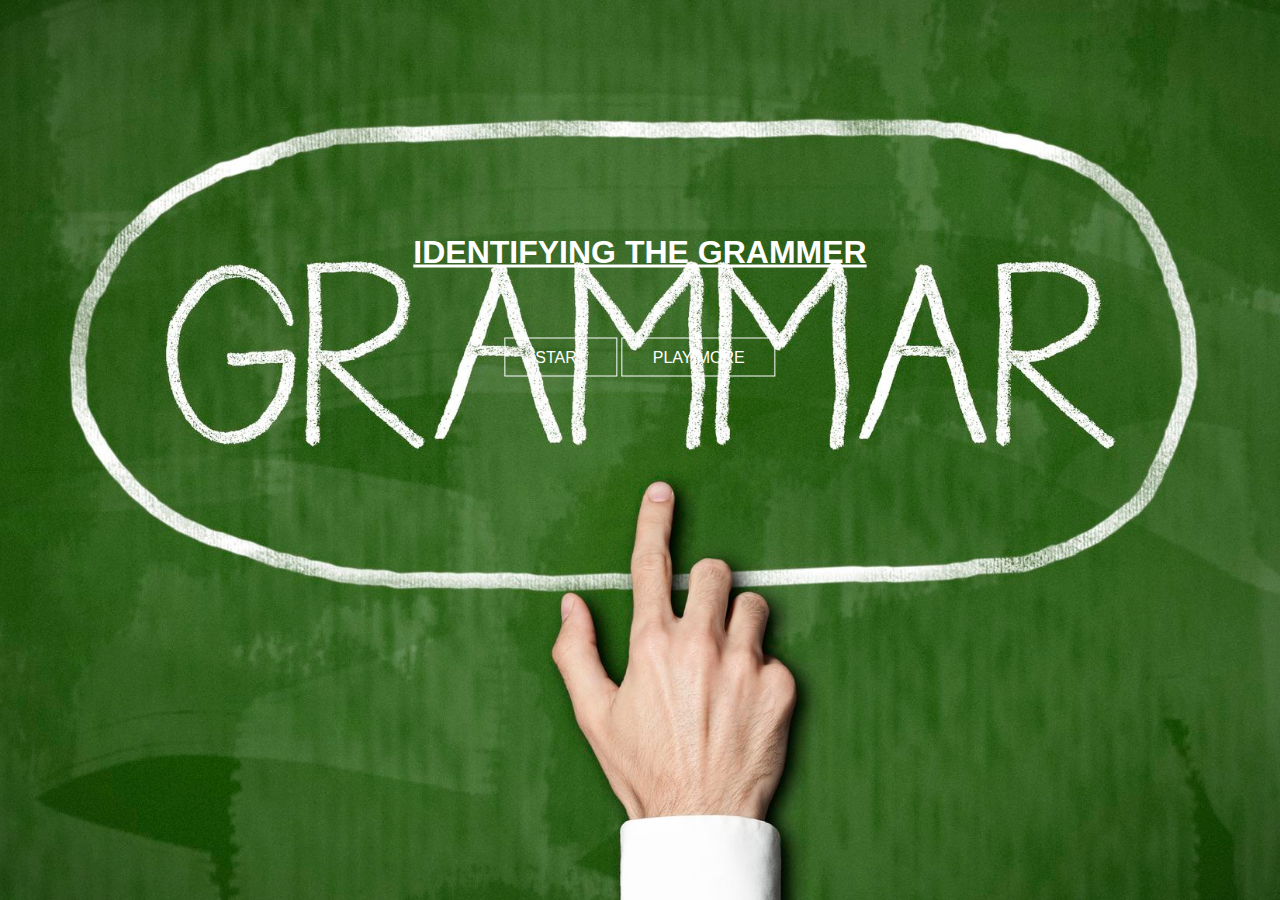
<file: index.html>
<html>

<head>
    <title>LISTING SKILLS</title>
    <link rel="stylesheet" href="https://cdnjs.cloudflare.com/ajax/libs/font-awesome/5.15.1/css/all.min.css" />
    <link rel="stylesheet" href="style.css">
    <script>
        var bleep = new Audio();
        bleep.src = "sound.mp3";
        var aud = new Audio();
        aud.src = "click1.mp3";
    </script>
</head>

<body>
    <div class="banner1">
        <div class="content1">
            <h1>
                <u> IDENTIFYING THE GRAMMER </u>
            </h1>
            <br><br>
            <div class="button1">
                <a href="main.html" class="btn" onclick="alert('Listen to the Sound and idetify the verbs and tenses used .')" onmousedown="bleep.play()"> START</a>
                <a href="https://englishbolega.com/games/" class="btn" onmousedown="bleep.play()">PLAY MORE</a>

            </div>
        </div>
    </div>
    </div>
</body>

</html>
</file>
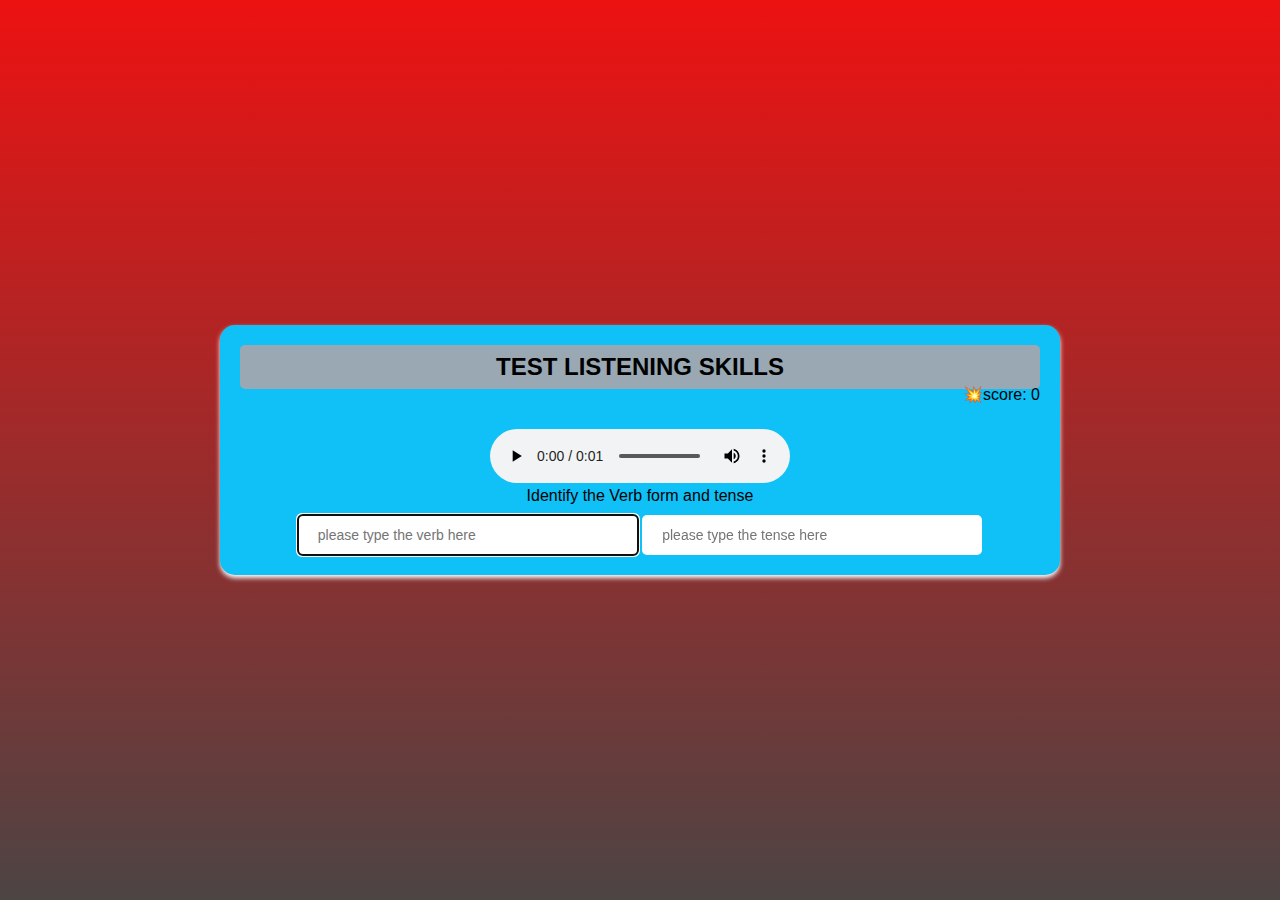
<file: main.html>
<!DOCTYPE html>
<html>

<head>
    <meta charset="utf-8">
    <meta http-equiv="X-UA-Compatible" content="IE=edge">
    <title>LISTENING SKILLS</title>
    <meta name="description" content="">
    <meta name="viewport" content="width=device-width, initial-scale=1">

    <link rel="stylesheet" href="style.css">
    <script>
        var bleep = new Audio();
        bleep.src = "click1.mp3";


        function sound() {
            bleep.play();
        }
    </script>

</head>

<body>
    <!-- <button id="setting-btn" class="setting-btn">
      <i class="fas fa-cog"></i> -->
    <!-- </button> -->
    <div id="setting" class="setting">
        <!-- <form action="" id="setting-form">
            <div class="">
                <label for="difficulty">Select Your Mode : ></label>
                <select name="" id="difficulty">
            <option value="easy">easy</option>
            <option value="medium">medium</option>
            <option value="hard">hard</option>
          </select>
            </div>
        </form> -->
    </div>

    <div class="container">
        <h2>TEST LISTENING SKILLS</h2>
        <audio id="my-audio" controls autoplay>
          <source src="" type="audio/mpeg">
       </audio><br> Identify the Verb form and tense<br>
        <input type="text" id="text" autocomplete="off" placeholder="please type the verb here" onmousedown="bleep.play()" onkeypress="sound()" />
        <input type="text" id="tense" autocomplete="off" placeholder="please type the tense here" onmousedown="bleep.play()" onkeypress="sound()" />
        <p id="try"></p>
        <!-- <p class="time-container">⏲️time left : <span id="time">10s</span></p> -->
        <p id="score-container" class="score-container">
            💥score: <span id="score">0</span>
        </p>
        <div id="end-game-container" class="end-game-container"></div>
    </div>
    <script>
        const text = document.getElementById("text");
        const tensetext = document.getElementById("tense");
        const scoreEl = document.getElementById("score");
        const endgameEl = document.getElementById("end-game-container");
        const words = ["a boy came running towards me", "she cooks for him everyday", "she was promoted", "there were two cakes", "we will never agree"];
        const verb = ["came", "cooks", "promoted", "were", "will"];
        const tense = ["past", "present", "past", "present", "future"];
        let randomWord;
        let rnd = getRandomWord();
        let score = 0;

        text.focus();


        function getRandomWord() {
            return Math.floor(Math.random() * words.length);
        }

        function addWordToDOM() {
            rnd = getRandomWord();
            sourc = words[rnd] + ".mp3";
            document.getElementById("my-audio").setAttribute('src', sourc);
        }

        function updateScore() {
            score++;
            scoreEl.innerHTML = score;
            if (score == 5) {
                gameOver();
            }
        }

        function gameOver() {
            endgameEl.innerHTML = `
                <h1> GREAT EFFORT!</h1>
                <p>Your final score is ${score}</p>
                <button onclick="location.reload()" >Restart</button>
                <button onclick="https://englishbolega.com/games" >PLAY MORE</button>`;
            endgameEl.style.display = "flex";
        }

        tensetext.addEventListener("input", (e) => {
            const insetedTense = e.target.value;
            const insetedVerb = text.value;
            if (insetedVerb == verb[rnd] && insetedTense == tense[rnd]) {
                addWordToDOM();
                updateScore();

                e.target.value = "";
                text.value = "";
            }
        });
        addWordToDOM();
    </script>
</body>

</html>
</file>
<file: style.css>
* {
    margin: 0;
    padding: 0;
    font-family: 'Lucida Sans', 'Lucida Sans Regular', 'Lucida Grande', 'Lucida Sans Unicode', Geneva, Verdana, sans-serif;
}

body {
    font-family: "IM Fell DW Pica SC", serif;
    background: linear-gradient(rgba(236, 11, 11, 0.973), rgba(17, 5, 5, 0.75)), url(pic.png);
    display: flex;
    justify-content: center;
    align-items: center;
    margin: 0;
    min-height: 100vh;
    background-size: cover;
    background-position: center;
}

.banner1 {
    width: 100%;
    height: 100vh;
    background-image: url(grammer.jpg);
    background-size: cover;
    background-position: center;
}

.button1 {
    position: absolute;
    top: 170%;
    left: 50%;
    transform: translate(-50%, -50%);
}

button {
    cursor: pointer;
    font-size: 14px;
    border-radius: 4px;
    padding: 5px 15px;
}

select {
    width: 200px;
    padding: 5px;
    appearance: none;
    -webkit-appearance: none;
    -moz-appearance: none;
    border-radius: 0;
    background: linear-gradient(-45deg, #00b09b, #96c93d);
}

select:focus,
button:focus {
    outline: none;
}

.setting-btn {
    position: absolute;
    bottom: 30px;
    left: 30px;
}

.setting {
    position: absolute;
    top: 0px;
    left: 0px;
    width: 100%;
    color: #e6d5b8;
    /* background: linear-gradient(-45deg, #00F260, #0575E6); */
    height: 70px;
    display: flex;
    align-items: center;
    justify-content: center;
    transform: translateY(0);
    transition: transform 0.3s ease-in-out;
}

.setting.hide {
    transform: translateY(-100%);
}

.container {
    background: rgb(15, 193, 247);
    padding: 20px;
    border-radius: 15px;
    box-shadow: 0 3px 5px white;
    position: relative;
    text-align: center;
    width: 800px;
    transform: rotate3d(45 deg);
}

h2 {
    background-color: #99a8b2;
    padding: 8px;
    border-radius: 5px;
    margin: 0 0 40px;
}

h1 {
    margin: 0;
}

input {
    border: 0;
    border-radius: 5px;
    font-size: 14px;
    width: 300px;
    padding: 12px 20px;
    margin-top: 10px;
}

.score-container {
    position: absolute;
    top: 60px;
    right: 20px;
}

.time-container {
    position: absolute;
    top: 60px;
    left: 20px;
}

.end-game-container {
    background: linear-gradient(-45deg, #948E99, #2E1437);
    display: none;
    flex-direction: column;
    justify-content: center;
    align-items: center;
    position: absolute;
    top: 0;
    left: 0;
    width: 100%;
    height: 100%;
    z-index: 1;
}

.btn {
    border: 1px solid #fff;
    padding: 10px 30px;
    color: #ffff;
    text-decoration: none;
}

.content1 {
    width: 100%;
    position: absolute;
    top: 30%;
    transform: translateY(-50%);
    text-align: center;
    color: white;
}
</file>
